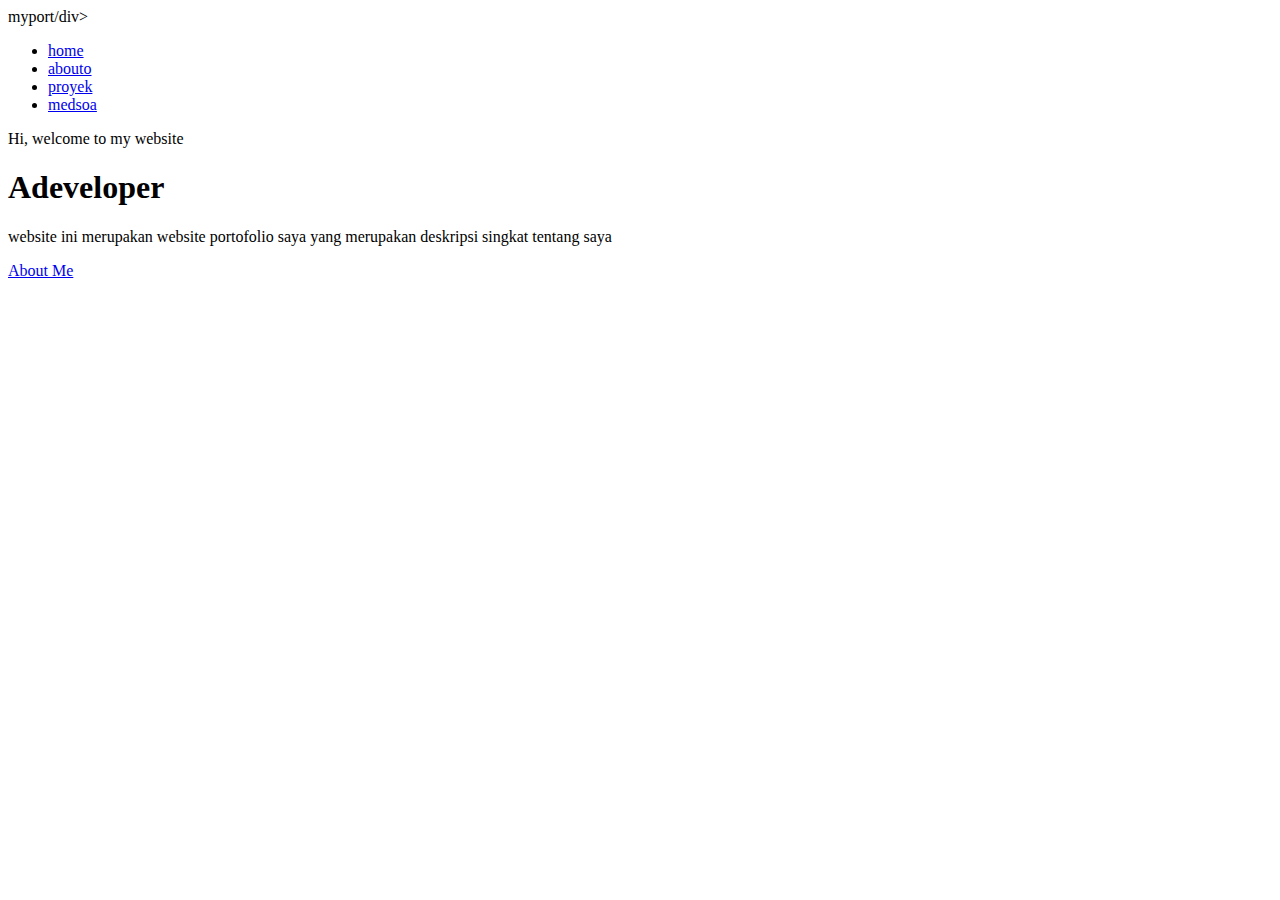
<file: index (1).html>
<!DOCTYPE html>
<html lang="en">
<head>
    <meta charset="UTF-8">
    <meta name="viewport" content="width=device-width, initial-scale=1.0">
    <meta http-equiv="X-UA-Compatible" content="ie=edge">
    <title>Document</title>
</head>
<body>    
</body>
</html>
<!--Bagian navugasi -->
<header>
<nav>
<div class="logo">my<spam>port</spam<>/div>
<ul>
<li><a href="#home">home</a></li>
<li><a href="#about">abouto</a></li>
<li><a href="#proyek">proyek</a></li>
<li><a href="#medsos">medsoa</a></li>
</ul>
</nav>
</header>
<!--Bagian Home-->
<section id="home" class="hero">
<div class="hero-content">
<P>Hi, welcome to my website</P>
<h1>Adeveloper</h1>
<p>
website ini merupakan website portofolio saya yang merupakan deskripsi 
singkat tentang saya
</p>
<a href="#about" class="btn-hero">About Me</a>
</div>
<div class="hero-logo">
</file>
